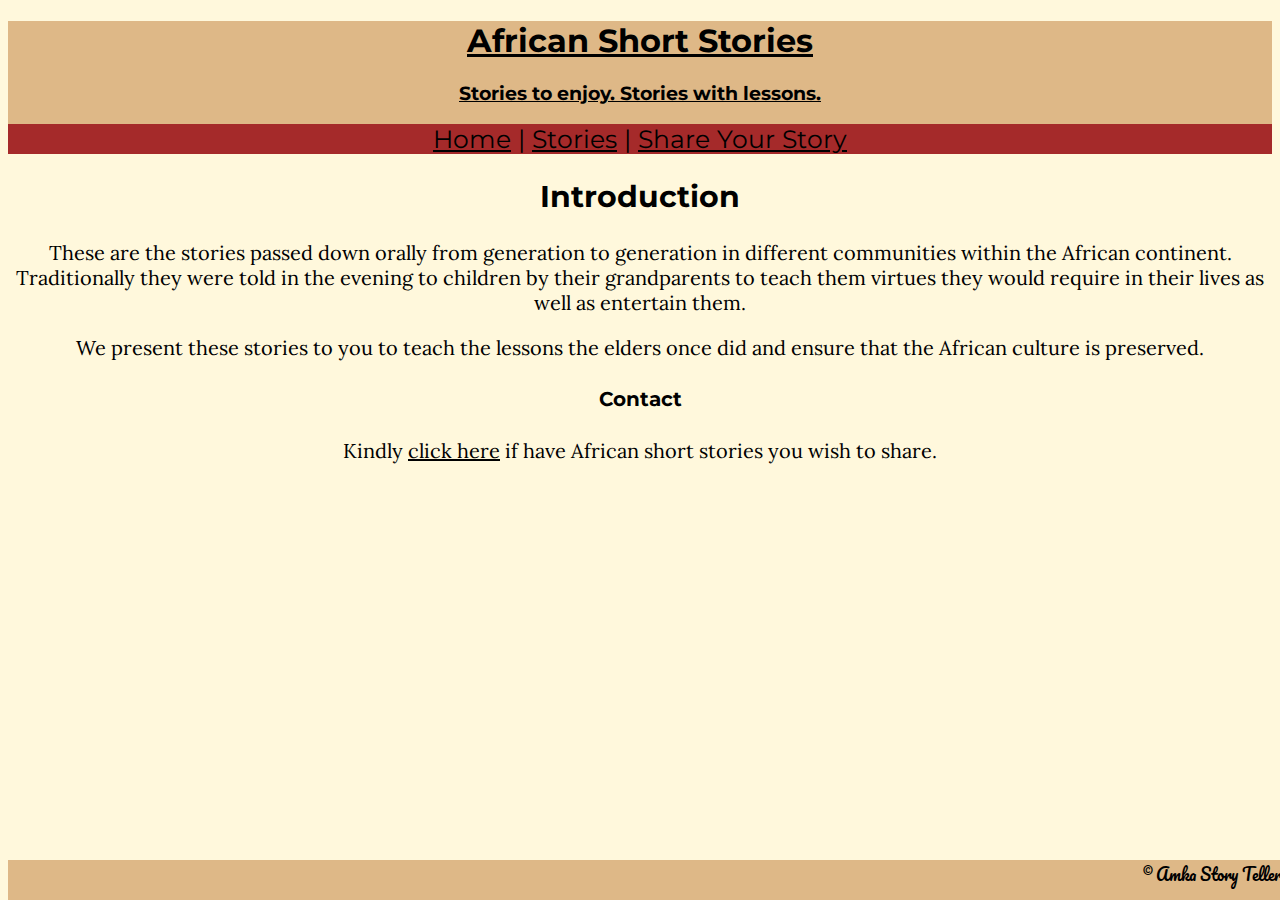
<file: index.html>
<!DOCTYPE html>
<html>
<head>
<meta chartype="utp-8">
<title>African Short Stories</title>
<link rel="stylesheet" href="stylesheet.css">
</head>

<body>

<header>
<a href="index.html"><a href="index.html"><h1>African Short Stories</h1>
<h3>Stories to enjoy. Stories with lessons. </h3></a></a>
<nav>
<a href="index.html">Home</a>                     |
<a href="stories.html">Stories</a>     |
<a href="contact.html">Share Your Story</a>
</nav>
</header>

<section class="center story">
<h2>Introduction</h2>
<p>These are the stories passed down orally from generation to generation in different communities within the African continent.
Traditionally they were told in the evening to children by their grandparents to teach them virtues they would require in their lives as well as entertain them.</p>
<p>We present these stories to you to teach the lessons the elders once did and ensure that the African culture is preserved.

<h4>Contact</h4>
<p>Kindly <a href="contact.html">click here</a> if have African short stories you wish to share.</p>
</section>

</body>

<footer class="foot">&copy; Amka Story Tellers</footer>

</html>
</file>
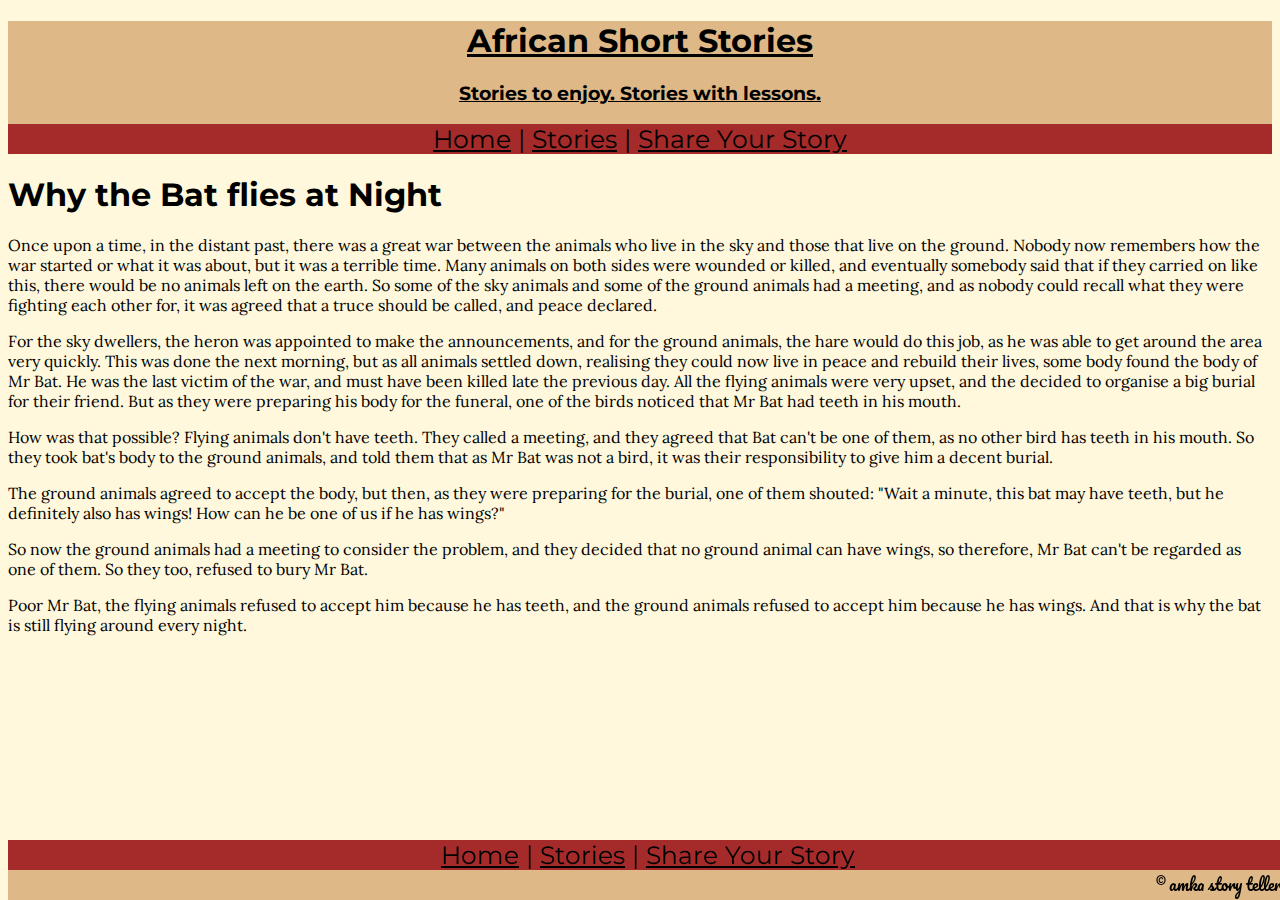
<file: bat.html>
<!DOCTYPE html>

<html>

<head>
  <meta chartype="utp-8">
  <title>African Short Stories</title>
    <link rel="stylesheet" href="stylesheet.css" type="text/css">
</head>

<body>

<header>
   <a href="index.html"><a href="index.html"><h1>African Short Stories</h1>
   <h3>Stories to enjoy. Stories with lessons. </h3></a></a>
   <nav>
      <a href="index.html">Home</a>                     |
      <a href="stories.html">Stories</a>     |
      <a href="contact.html">Share Your Story</a>
   </nav>
</header>
<h1> Why the Bat flies at Night</h1>
<p>Once upon a time, in the distant past, there was a great war between the animals who live in the sky and those that live on the ground. Nobody now remembers how the war started or what it was about, but it was a terrible time. Many animals on both sides were wounded or killed, and eventually somebody said that if they carried on like this, there would be no animals left on the earth. So some of the sky animals and some of the ground animals had a meeting, and as nobody could recall what they were fighting each other for, it was agreed that a truce should be called, and peace declared.</p>

<p>For the sky dwellers, the heron was appointed to make the announcements, and for the ground animals, the hare would do this job, as he was able to get around the area very quickly. This was done the next morning, but as all animals settled down, realising they could now live in peace and rebuild their lives, some body found the body of Mr Bat. He was the last victim of the war, and must have been killed late the previous day. All the flying animals were very upset, and the decided to organise a big burial for their friend. But as they were preparing his body for the funeral, one of the birds noticed that Mr Bat had teeth in his mouth.</p>

<p>How was that possible? Flying animals don&apos;t have teeth. They called a meeting, and they agreed that Bat can&apos;t be one of them, as no other bird has teeth in his mouth. So they took bat&apos;s body to the ground animals, and told them that as Mr Bat was not a bird, it was their responsibility to give him a decent burial.</p>

 

<p>The ground animals agreed to accept the body, but then, as they were preparing for the burial, one of them shouted: &quot;Wait a minute, this bat may have teeth, but he definitely also has wings! How can he be one of us if he has wings?&quot;</p>

<p>So now the ground animals had a meeting to consider the problem, and they decided that no ground animal can have wings, so therefore, Mr Bat can&apos;t be regarded as one of them. So they too, refused to bury Mr Bat.</p>

 

<p>Poor Mr Bat, the flying animals refused to accept him because he has teeth, and the ground animals refused to accept him because he has wings. And that is why the bat is still flying around every night.</p>

</body>

<footer>
<nav>
      <a href="index.html">Home</a>                     |
      <a href="stories.html">Stories</a>     |
      <a href="contact.html">Share Your Story</a>
   </nav>
    &copy; amka story tellers</footer>

</html>
</file>
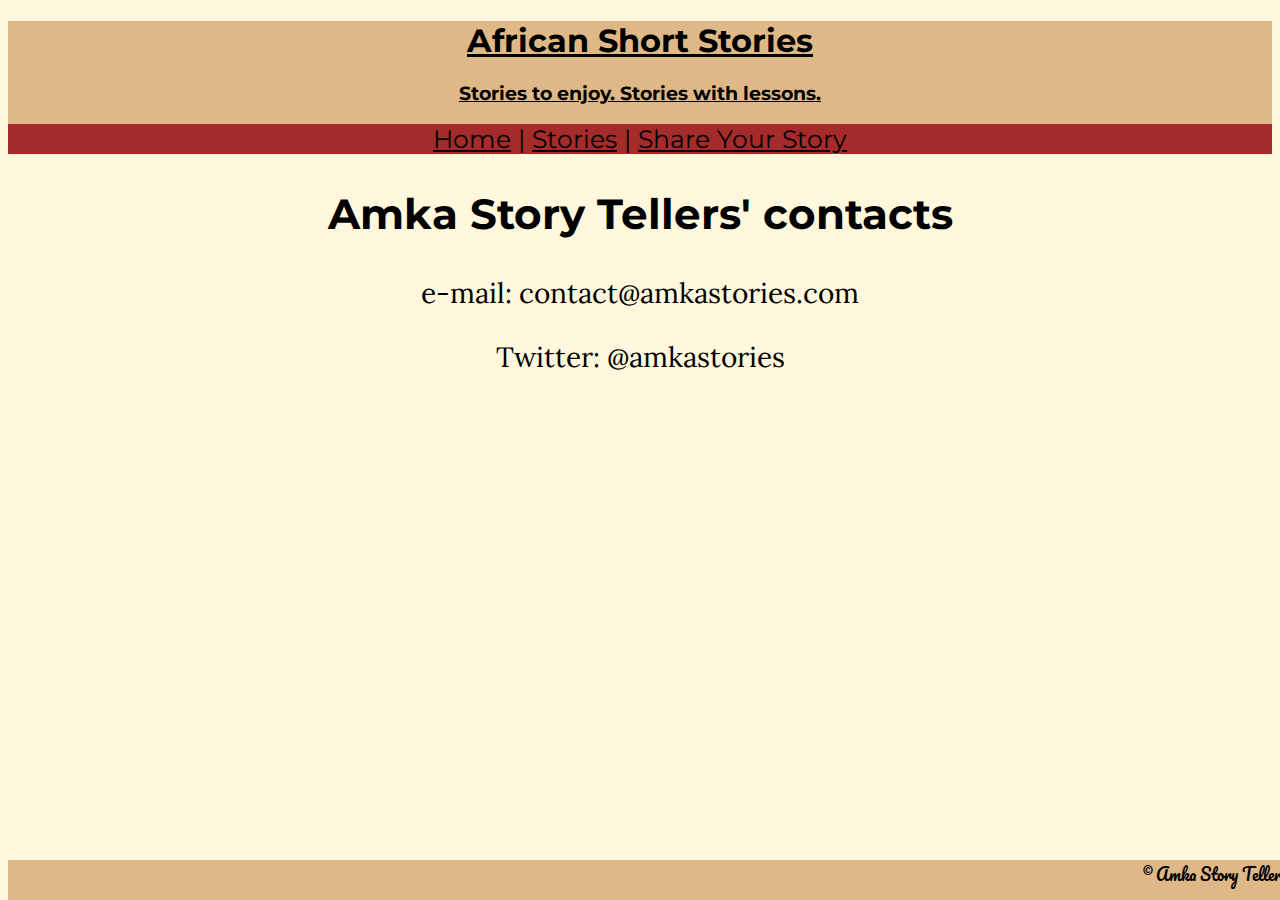
<file: contact.html>
<!DOCTYPE html>

<html>

<head>
  <meta chartype="utp-8">
  <title>African Short Stories</title>
    <link rel="stylesheet" href="stylesheet.css">
</head>

<body>

<header>
   <a href="index.html"><a href="index.html"><h1>African Short Stories</h1>
   <h3>Stories to enjoy. Stories with lessons. </h3></a></a>
   <nav>
      <a href="index.html">Home</a>                     |
      <a href="stories.html">Stories</a>     |
      <a href="contact.html">Share Your Story</a>
   </nav>
</header>

        
    
    <aside id="email">
        <h2>Amka Story Tellers&apos; contacts</h2>
<p>e-mail: contact@amkastories.com</p>
        <p>Twitter: @amkastories</p>
     </aside>  
</body>


<footer class="foot">&copy; Amka Story Tellers</footer>

</html>
</file>
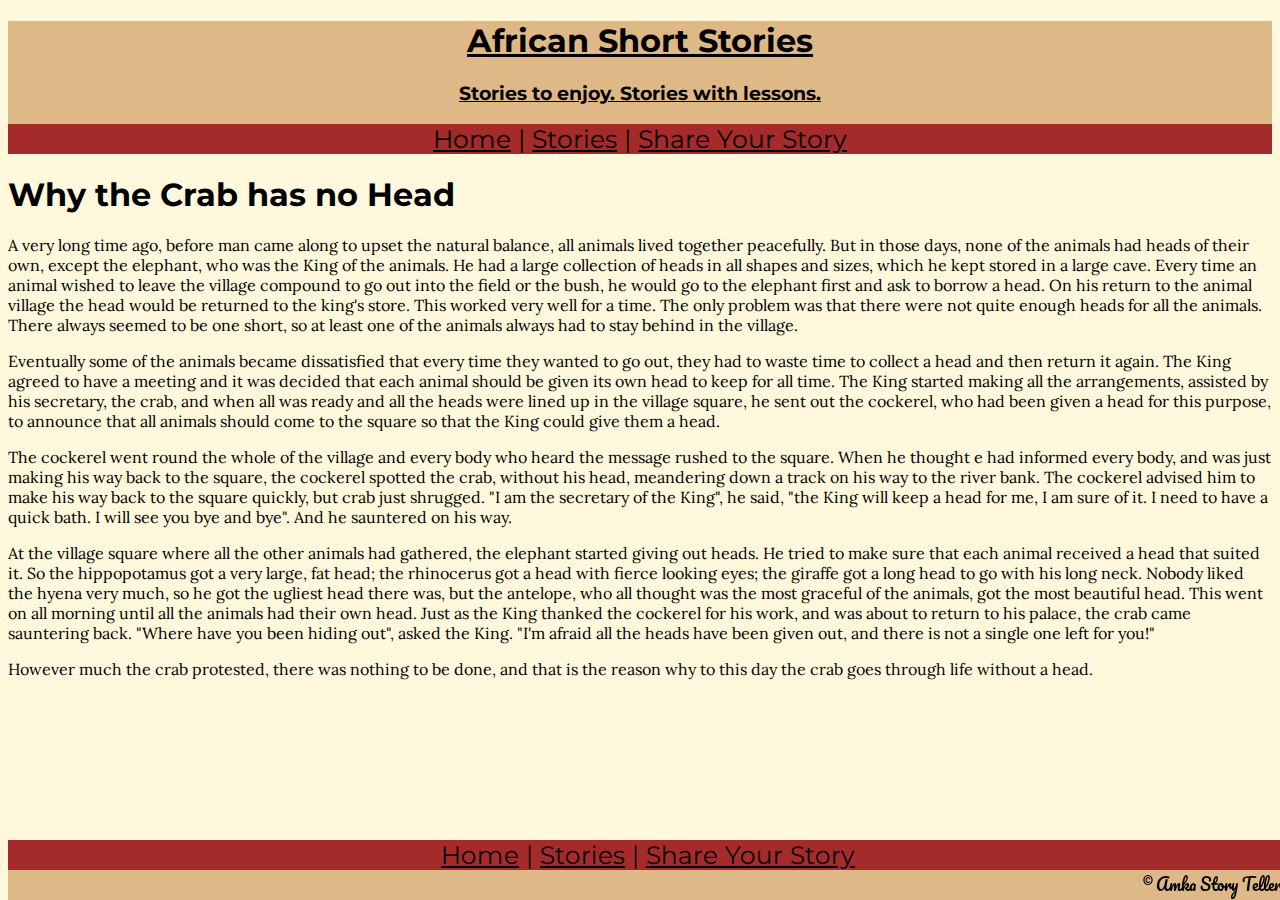
<file: crabhead.html>
<!DOCTYPE html>

<html>

<head>
  <meta chartype="utp-8">
  <title>African Short Stories</title>
    <link rel="stylesheet" href="stylesheet.css">
</head>

<body>

<header>
   <a href="index.html"><a href="index.html"><h1>African Short Stories</h1>
   <h3>Stories to enjoy. Stories with lessons. </h3></a></a>
   <nav>
      <a href="index.html">Home</a>                     |
      <a href="stories.html">Stories</a>     |
      <a href="contact.html">Share Your Story</a>
   </nav>
</header>

<h1>Why the Crab has no Head</h1>

<p>A very long time ago, before man came along to upset the natural balance, all animals lived together peacefully. But in those days, none of the animals had heads of their own, except the elephant, who was the King of the animals. He had a large collection of heads in all shapes and sizes, which he kept stored in a large cave. Every time an animal wished to leave the village compound to go out into the field or the bush, he would go to the elephant first and ask to borrow a head. On his return to the animal village the head would be returned to the king&apos;s store. This worked very well for a time. The only problem was that there were not quite enough heads for all the animals. There always seemed to be one short, so at least one of the animals always had to stay behind in the village.</p>

 

<p>Eventually some of the animals became dissatisfied that every time they wanted to go out, they had to waste time to collect a head and then return it again. The King agreed to have a meeting and it was decided that each animal should be given its own head to keep for all time. The King started making all the arrangements, assisted by his secretary, the crab, and when all was ready and all the heads were lined up in the village square, he sent out the cockerel, who had been given a head for this purpose, to announce that all animals should come to the square so that the King could give them a head.</p>

<p>The cockerel went round the whole of the village and every body who heard the message rushed to the square. When he thought e had informed every body, and was just making his way back to the square, the cockerel spotted the crab, without his head, meandering down a track on his way to the river bank. The cockerel advised him to make his way back to the square quickly, but crab just shrugged. &quot;I am the secretary of the King&quot;, he said, &quot;the King will keep a head for me, I am sure of it. I need to have a quick bath. I will see you bye and bye&quot;. And he sauntered on his way.</p>

 

<p>At the village square where all the other animals had gathered, the elephant started giving out heads. He tried to make sure that each animal received a head that suited it. So the hippopotamus got a very large, fat head; the rhinocerus got a head with fierce looking eyes; the giraffe got a long head to go with his long neck. Nobody liked the hyena very much, so he got the ugliest head there was, but the antelope, who all thought was the most graceful of the animals, got the most beautiful head. This went on all morning until all the animals had their own head. Just as the King thanked the cockerel for his work, and was about to return to his palace, the crab came sauntering back. &quot;Where have you been hiding out&quot;, asked the King. &quot;I&apos;m afraid all the heads have been given out, and there is not a single one left for you!&quot;</p>

 

<p>However much the crab protested, there was nothing to be done, and that is the reason why to this day the crab goes through life without a head.</p>

</body>

<footer>
    <nav>
      <a href="index.html">Home</a>                     |
      <a href="stories.html">Stories</a>     |
      <a href="contact.html">Share Your Story</a>
   </nav>
    &copy; Amka Story Tellers</footer>

</html>
</file>
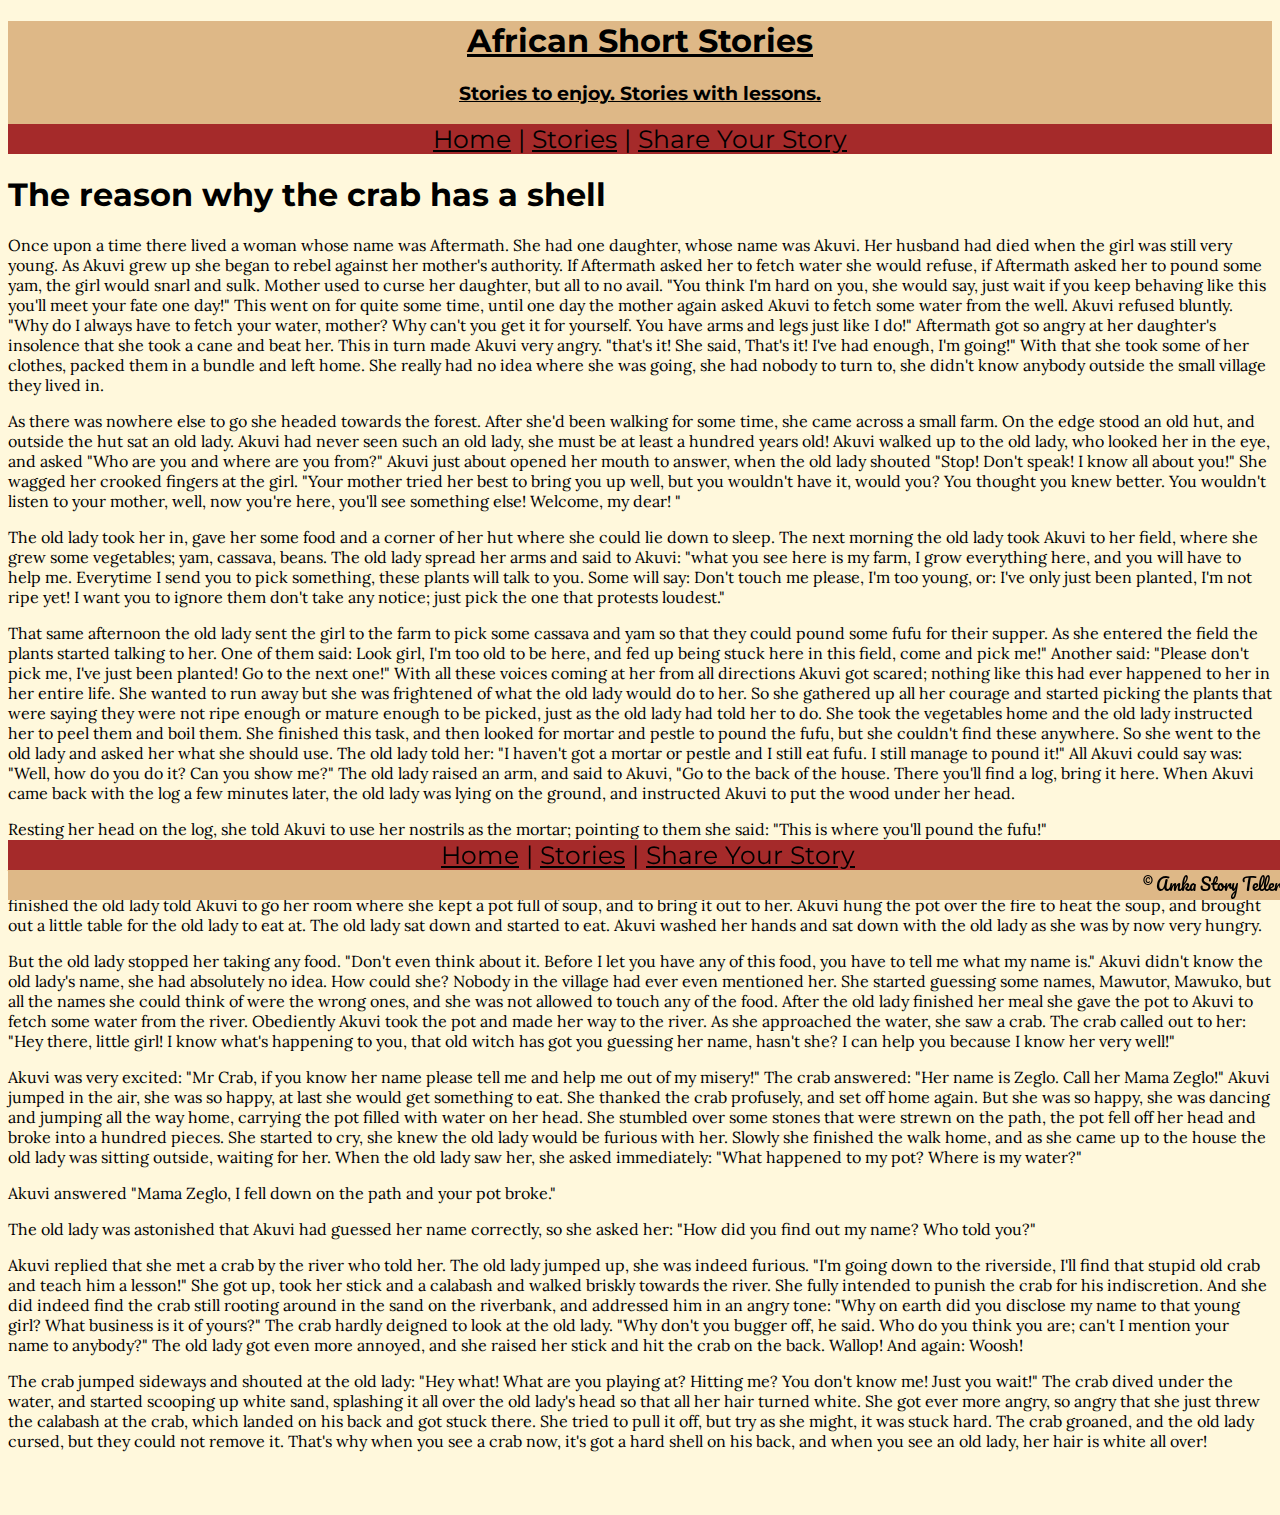
<file: crabshell.html>
<!DOCTYPE html>

<html>

<head>
  <meta chartype="utp-8">
  <title>African Short Stories</title>
    <link rel="stylesheet" href="stylesheet.css">
</head>

<body>

<header>
   <a href="index.html"><a href="index.html"><h1>African Short Stories</h1>
   <h3>Stories to enjoy. Stories with lessons. </h3></a></a>
   <nav>
      <a href="index.html">Home</a>                     |
      <a href="stories.html">Stories</a>     |
      <a href="contact.html">Share Your Story</a>
   </nav>
</header>
<h1>The reason why the crab has a shell</h1>

<p>Once upon a time there lived a woman whose name was Aftermath. She had one daughter, whose name was Akuvi. Her husband had died when the girl was still very young. As Akuvi grew up she began to rebel against her mother&apos;s authority. If Aftermath asked her to fetch water she would refuse, if Aftermath asked her to pound some yam, the girl would snarl and sulk. Mother used to curse her daughter, but all to no avail. &quot;You think I&apos;m hard on you, she would say, just wait if you keep behaving like this you&apos;ll meet your fate one day!&quot; This went on for quite some time, until one day the mother again asked Akuvi to fetch some water from the well. Akuvi refused bluntly. &quot;Why do I always have to fetch your water, mother? Why can&apos;t you get it for yourself. You have arms and legs just like I do!&quot; Aftermath got so angry at her daughter&apos;s insolence that she took a cane and beat her. This in turn made Akuvi very angry. &quot;that&apos;s it! She said, That&apos;s it! I&apos;ve had enough, I&apos;m going!&quot; With that she took some of her clothes, packed them in a bundle and left home. She really had no idea where she was going, she had nobody to turn to, she didn&apos;t know anybody outside the small village they lived in.</p>

<p>As there was nowhere else to go she headed towards the forest. After she&apos;d been walking for some time, she came across a small farm. On the edge stood an old hut, and outside the hut sat an old lady. Akuvi had never seen such an old lady, she must be at least a hundred years old! Akuvi walked up to the old lady, who looked her in the eye, and asked &quot;Who are you and where are you from?&quot; Akuvi just about opened her mouth to answer, when the old lady shouted &quot;Stop! Don&apos;t speak! I know all about you!&quot; She wagged her crooked fingers at the girl. &quot;Your mother tried her best to bring you up well, but you wouldn&apos;t have it, would you? You thought you knew better. You wouldn&apos;t listen to your mother, well, now you&apos;re here, you&apos;ll see something else! Welcome, my dear! &quot;</p>

<p>The old lady took her in, gave her some food and a corner of her hut where she could lie down to sleep. The next morning the old lady took Akuvi to her field, where she grew some vegetables; yam, cassava, beans. The old lady spread her arms and said to Akuvi: &quot;what you see here is my farm, I grow everything here, and you will have to help me. Everytime I send you to pick something, these plants will talk to you. Some will say: Don&apos;t touch me please, I&apos;m too young, or: I&apos;ve only just been planted, I&apos;m not ripe yet! I want you to ignore them don&apos;t take any notice; just pick the one that protests loudest.&quot;</p>

<p>That same afternoon the old lady sent the girl to the farm to pick some cassava and yam so that they could pound some fufu for their supper. As she entered the field the plants started talking to her. One of them said: Look girl, I&apos;m too old to be here, and fed up being stuck here in this field, come and pick me!&quot; Another said: &quot;Please don&apos;t pick me, I&apos;ve just been planted! Go to the next one!&quot; With all these voices coming at her from all directions Akuvi got scared; nothing like this had ever happened to her in her entire life. She wanted to run away but she was frightened of what the old lady would do to her. So she gathered up all her courage and started picking the plants that were saying they were not ripe enough or mature enough to be picked, just as the old lady had told her to do. She took the vegetables home and the old lady instructed her to peel them and boil them. She finished this task, and then looked for mortar and pestle to pound the fufu, but she couldn&apos;t find these anywhere. So she went to the old lady and asked her what she should use. The old lady told her: &quot;I haven&apos;t got a mortar or pestle and I still eat fufu. I still manage to pound it!&quot; All Akuvi could say was: &quot;Well, how do you do it? Can you show me?&quot; The old lady raised an arm, and said to Akuvi, &quot;Go to the back of the house. There you&apos;ll find a log, bring it here. When Akuvi came back with the log a few minutes later, the old lady was lying on the ground, and instructed Akuvi to put the wood under her head.</p>

<p>Resting her head on the log, she told Akuvi to use her nostrils as the mortar; pointing to them she said: &quot;This is where you&apos;ll pound the fufu!&quot;</p>

<p>Akuvi was shocked, never had she heard of anything like this before. But the old lady reassured her: &quot;Don&apos;t worry dear, I always do it like this and it comes out perfect every time. Now it became clear to Akuvi that the old lady had magical powers. Her nostrils expanded into a big bowl, and Akuvi was able to pound the fufu. When she finished the old lady told Akuvi to go her room where she kept a pot full of soup, and to bring it out to her. Akuvi hung the pot over the fire to heat the soup, and brought out a little table for the old lady to eat at. The old lady sat down and started to eat. Akuvi washed her hands and sat down with the old lady as she was by now very hungry.</p>

<p>But the old lady stopped her taking any food. &quot;Don&apos;t even think about it. Before I let you have any of this food, you have to tell me what my name is.&quot; Akuvi didn&apos;t know the old lady&apos;s name, she had absolutely no idea. How could she? Nobody in the village had ever even mentioned her. She started guessing some names, Mawutor, Mawuko, but all the names she could think of were the wrong ones, and she was not allowed to touch any of the food. After the old lady finished her meal she gave the pot to Akuvi to fetch some water from the river. Obediently Akuvi took the pot and made her way to the river. As she approached the water, she saw a crab. The crab called out to her: &quot;Hey there, little girl! I know what&apos;s happening to you, that old witch has got you guessing her name, hasn&apos;t she? I can help you because I know her very well!&quot;</p>

<p>Akuvi was very excited: &quot;Mr Crab, if you know her name please tell me and help me out of my misery!&quot; The crab answered: &quot;Her name is Zeglo. Call her Mama Zeglo!&quot; Akuvi jumped in the air, she was so happy, at last she would get something to eat. She thanked the crab profusely, and set off home again. But she was so happy, she was dancing and jumping all the way home, carrying the pot filled with water on her head. She stumbled over some stones that were strewn on the path, the pot fell off her head and broke into a hundred pieces. She started to cry, she knew the old lady would be furious with her. Slowly she finished the walk home, and as she came up to the house the old lady was sitting outside, waiting for her. When the old lady saw her, she asked immediately: &quot;What happened to my pot? Where is my water?&quot;</p>

<p>Akuvi answered &quot;Mama Zeglo, I fell down on the path and your pot broke.&quot;</p>

<p>The old lady was astonished that Akuvi had guessed her name correctly, so she asked her: &quot;How did you find out my name? Who told you?&quot;</p>

<p>Akuvi replied that she met a crab by the river who told her. The old lady jumped up, she was indeed furious. &quot;I&apos;m going down to the riverside, I&apos;ll find that stupid old crab and teach him a lesson!&quot; She got up, took her stick and a calabash and walked briskly towards the river. She fully intended to punish the crab for his indiscretion. And she did indeed find the crab still rooting around in the sand on the riverbank, and addressed him in an angry tone: &quot;Why on earth did you disclose my name to that young girl? What business is it of yours?&quot; The crab hardly deigned to look at the old lady. &quot;Why don&apos;t you bugger off, he said. Who do you think you are; can&apos;t I mention your name to anybody?&quot; The old lady got even more annoyed, and she raised her stick and hit the crab on the back. Wallop! And again: Woosh!</p>

<p>The crab jumped sideways and shouted at the old lady: &quot;Hey what! What are you playing at? Hitting me? You don&apos;t know me! Just you wait!&quot; The crab dived under the water, and started scooping up white sand, splashing it all over the old lady&apos;s head so that all her hair turned white. She got ever more angry, so angry that she just threw the calabash at the crab, which landed on his back and got stuck there. She tried to pull it off, but try as she might, it was stuck hard. The crab groaned, and the old lady cursed, but they could not remove it. That&apos;s why when you see a crab now, it&apos;s got a hard shell on his back, and when you see an old lady, her hair is white all over!</p>

</body>

<footer>
    <nav>
      <a href="index.html">Home</a>                     |
      <a href="stories.html">Stories</a>     |
      <a href="contact.html">Share Your Story</a>
   </nav>
    &copy; Amka Story Tellers</footer>

</html>
</file>
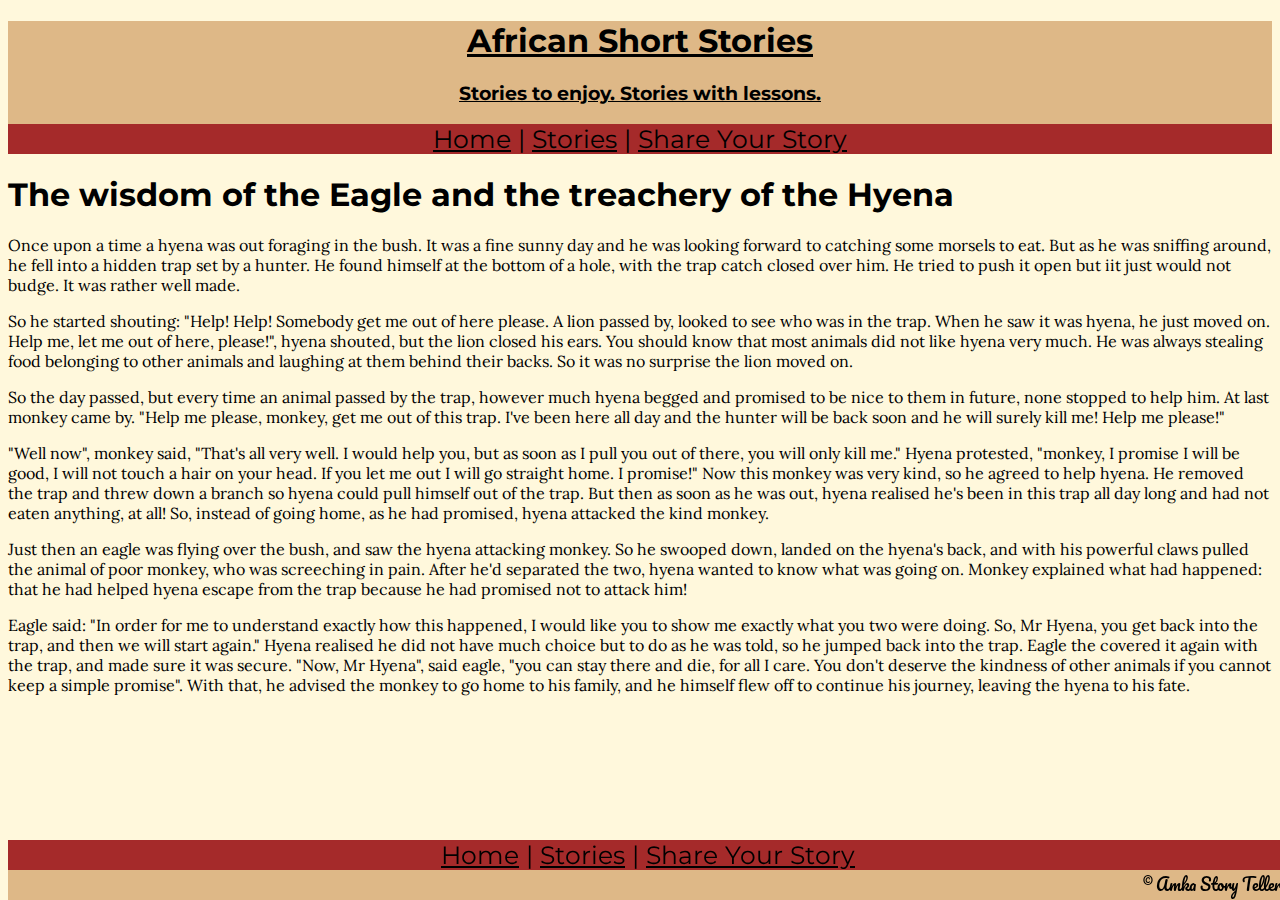
<file: eagleandhyena.html>
<!DOCTYPE html>

<html>

<head>
  <meta chartype="utp-8">
  <title>African Short Stories</title>
    <link rel="stylesheet" href="stylesheet.css">
</head>

<body>

<header>
   <a href="index.html"><a href="index.html"><h1>African Short Stories</h1>
   <h3>Stories to enjoy. Stories with lessons. </h3></a></a>
   <nav>
      <a href="index.html">Home</a>                     |
      <a href="stories.html">Stories</a>     |
      <a href="contact.html">Share Your Story</a>
   </nav>
</header>
<h1>The wisdom of the Eagle and the treachery of the Hyena</h1>

<p>Once upon a time a hyena was out foraging in the bush. It was a fine sunny day and he was looking forward to catching some morsels to eat. But as he was sniffing around, he fell into a hidden trap set by a hunter. He found himself at the bottom of a hole, with the trap catch closed over him. He tried to push it open but iit just would not budge. It was rather well made.</p>

<p>So he started shouting: &quot;Help! Help! Somebody get me out of here please. A lion passed by, looked to see who was in the trap. When he saw it was hyena, he just moved on. Help me, let me out of here, please!&quot;, hyena shouted, but the lion closed his ears. You should know that most animals did not like hyena very much. He was always stealing food belonging to other animals and laughing at them behind their backs. So it was no surprise the lion moved on.</p>

<p>So the day passed, but every time an animal passed by the trap, however much hyena begged and promised to be nice to them in future, none stopped to help him. At last monkey came by. &quot;Help me please, monkey, get me out of this trap. I&apos;ve been here all day and the hunter will be back soon and he will surely kill me! Help me please!&quot;</p>

<p>&quot;Well now&quot;, monkey said, &quot;That&apos;s all very well. I would help you, but as soon as I pull you out of there, you will only kill me.&quot; Hyena protested, &quot;monkey, I promise I will be good, I will not touch a hair on your head. If you let me out I will go straight home. I promise!&quot; Now this monkey was very kind, so he agreed to help hyena. He removed the trap and threw down a branch so hyena could pull himself out of the trap. But then as soon as he was out, hyena realised he&apos;s been in this trap all day long and had not eaten anything, at all! So, instead of going home, as he had promised, hyena attacked the kind monkey.</p>

<p>Just then an eagle was flying over the bush, and saw the hyena attacking monkey. So he swooped down, landed on the hyena&apos;s back, and with his powerful claws pulled the animal of poor monkey, who was screeching in pain. After he&apos;d separated the two, hyena wanted to know what was going on. Monkey explained what had happened: that he had helped hyena escape from the trap because he had promised not to attack him!</p>

<p>Eagle said: &quot;In order for me to understand exactly how this happened, I would like you to show me exactly what you two were doing. So, Mr Hyena, you get back into the trap, and then we will start again.&quot; Hyena realised he did not have much choice but to do as he was told, so he jumped back into the trap. Eagle the covered it again with the trap, and made sure it was secure. &quot;Now, Mr Hyena&quot;, said eagle, &quot;you can stay there and die, for all I care. You don&apos;t deserve the kindness of other animals if you cannot keep a simple promise&quot;. With that, he advised the monkey to go home to his family, and he himself flew off to continue his journey, leaving the hyena to his fate.</p>

</body>

<footer>
    <nav>
      <a href="index.html">Home</a>                     |
      <a href="stories.html">Stories</a>     |
      <a href="contact.html">Share Your Story</a>
   </nav>
    &copy; Amka Story Tellers</footer>

</html>
</file>
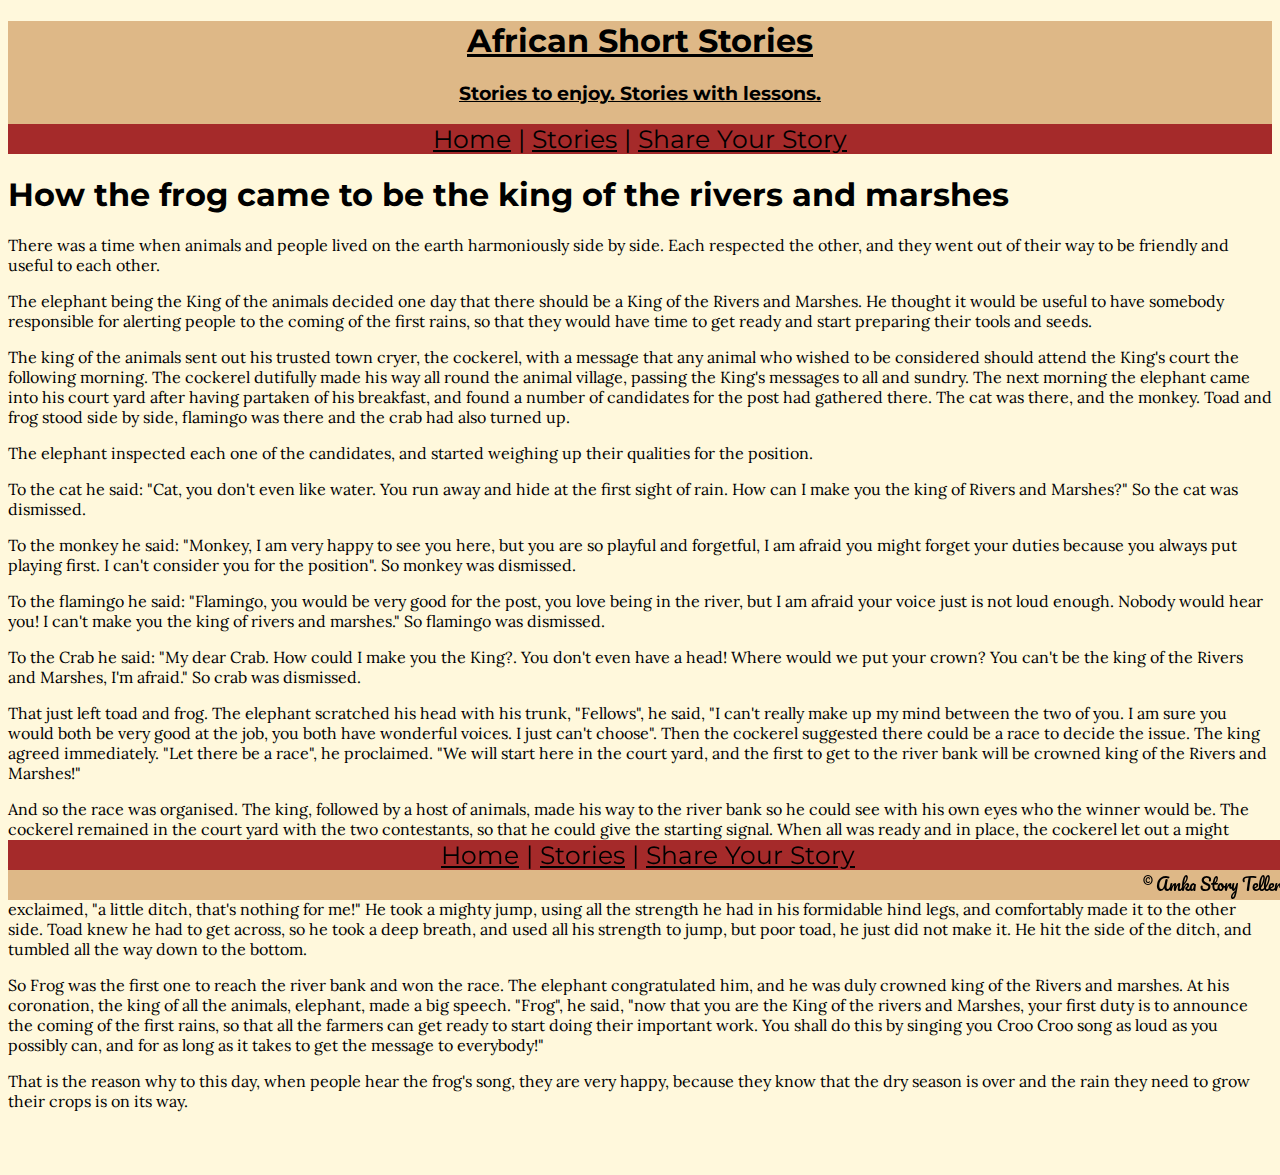
<file: frog.pdf.html>
<!DOCTYPE html>

<html>

<head>
  <meta chartype="utp-8">
  <title>African Short Stories</title>
    <link rel="stylesheet" href="stylesheet.css">
</head>

<body>

<header>
   <a href="index.html"><a href="index.html"><h1>African Short Stories</h1>
   <h3>Stories to enjoy. Stories with lessons. </h3></a></a>
   <nav>
      <a href="index.html">Home</a>                     |
      <a href="stories.html">Stories</a>     |
      <a href="contact.html">Share Your Story</a>
   </nav>
</header>
<h1>How the frog came to be the king of the rivers and marshes</h1>

<p>There was a time when animals and people lived on the earth harmoniously side by side. Each respected the other, and they went out of their way to be friendly and useful to each other.</p>

<p>The elephant being the King of the animals decided one day that there should be a King of the Rivers and Marshes. He thought it would be useful to have somebody responsible for alerting people to the coming of the first rains, so that they would have time to get ready and start preparing their tools and seeds.</p>

<p>The king of the animals sent out his trusted town cryer, the cockerel, with a message that any animal who wished to be considered should attend the King&apos;s court the following morning. The cockerel dutifully made his way all round the animal village, passing the King&apos;s messages to all and sundry. The next morning the elephant came into his court yard after having partaken of his breakfast, and found a number of candidates for the post had gathered there. The cat was there, and the monkey. Toad and frog stood side by side, flamingo was there and the crab had also turned up.</p>

 

<p>The elephant inspected each one of the candidates, and started weighing up their qualities for the position.</p>

<p>To the cat he said: &quot;Cat, you don&apos;t even like water. You run away and hide at the first sight of rain. How can I make you the king of Rivers and Marshes?&quot; So the cat was dismissed.</p>

<p>To the monkey he said: &quot;Monkey, I am very happy to see you here, but you are so playful and forgetful, I am afraid you might forget your duties because you always put playing first. I can&apos;t consider you for the position&quot;. So monkey was dismissed.</p>

<p>To the flamingo he said: &quot;Flamingo, you would be very good for the post, you love being in the river, but I am afraid your voice just is not loud enough. Nobody would hear you! I can&apos;t make you the king of rivers and marshes.&quot; So flamingo was dismissed.</p>

<p>To the Crab he said: &quot;My dear Crab. How could I make you the King?. You don&apos;t even have a head! Where would we put your crown? You can&apos;t be the king of the Rivers and Marshes, I&apos;m afraid.&quot; So crab was dismissed.</p>

<p>That just left toad and frog. The elephant scratched his head with his trunk, &quot;Fellows&quot;, he said, &quot;I can&apos;t really make up my mind between the two of you. I am sure you would both be very good at the job, you both have wonderful voices. I just can&apos;t choose&quot;. Then the cockerel suggested there could be a race to decide the issue. The king agreed immediately. &quot;Let there be a race&quot;, he proclaimed. &quot;We will start here in the court yard, and the first to get to the river bank will be crowned king of the Rivers and Marshes!&quot;</p>

 

<p>And so the race was organised. The king, followed by a host of animals, made his way to the river bank so he could see with his own eyes who the winner would be. The cockerel remained in the court yard with the two contestants, so that he could give the starting signal. When all was ready and in place, the cockerel let out a might screech, and toad and frog were off. They jumped and double jumped and triple jumped as fast and as long as they could. Toad was actually the quickest, and he had built up a small lead when suddenly he came to a halt. There in front of him was a wide and deep ditch. Toad could not remember it being there before, it must have been created during the last storm. Toad was not at all sure that he would be able to jump across. In the meantime frog had caught up with him, and also stopped. &quot;Harrooh&quot;, he exclaimed, &quot;a little ditch, that&apos;s nothing for me!&quot; He took a mighty jump, using all the strength he had in his formidable hind legs, and comfortably made it to the other side. Toad knew he had to get across, so he took a deep breath, and used all his strength to jump, but poor toad, he just did not make it. He hit the side of the ditch, and tumbled all the way down to the bottom.</p>

 

<p>So Frog was the first one to reach the river bank and won the race. The elephant congratulated him, and he was duly crowned king of the Rivers and marshes. At his coronation, the king of all the animals, elephant, made a big speech. &quot;Frog&quot;, he said, &quot;now that you are the King of the rivers and Marshes, your first duty is to announce the coming of the first rains, so that all the farmers can get ready to start doing their important work. You shall do this by singing you Croo Croo song as loud as you possibly can, and for as long as it takes to get the message to everybody!&quot;</p>

 

<p>That is the reason why to this day, when people hear the frog&apos;s song, they are very happy, because they know that the dry season is over and the rain they need to grow their crops is on its way.</p>

</body>

<footer>
    <nav>
      <a href="index.html">Home</a>                     |
      <a href="stories.html">Stories</a>     |
      <a href="contact.html">Share Your Story</a>
   </nav>
    &copy; Amka Story Tellers</footer>

</html>
</file>
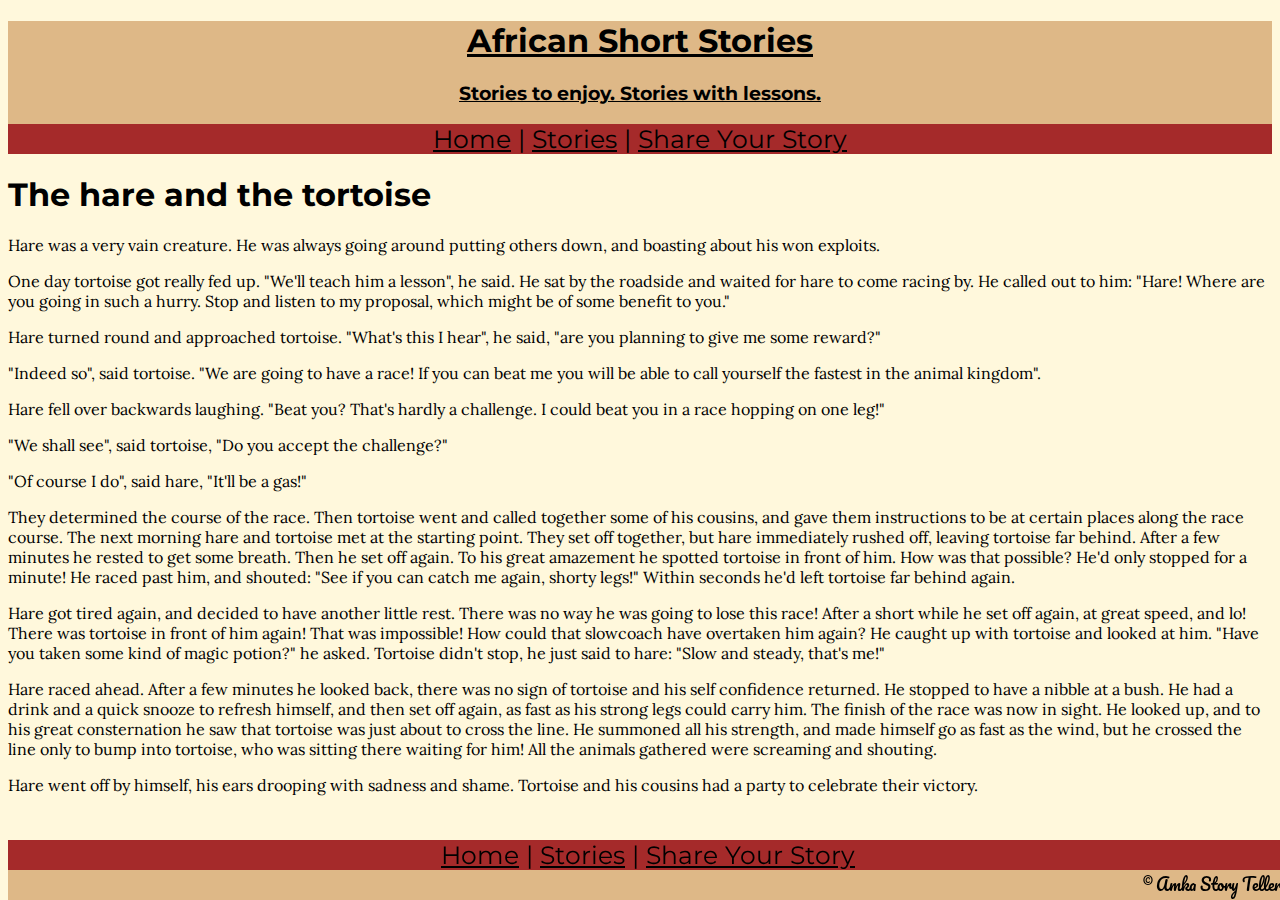
<file: hareandtortoise.html>
<!DOCTYPE html>

<html>

<head>
  <meta chartype="utp-8">
  <title>African Short Stories</title>
    <link rel="stylesheet" href="stylesheet.css">
</head>

<body>

<header>
   <a href="index.html"><a href="index.html"><h1>African Short Stories</h1>
   <h3>Stories to enjoy. Stories with lessons. </h3></a></a>
   <nav>
      <a href="index.html">Home</a>                     |
      <a href="stories.html">Stories</a>     |
      <a href="contact.html">Share Your Story</a>
   </nav>
</header>
<h1>The hare and the tortoise</h1>

<p>Hare was a very vain creature. He was always going around putting others down, and boasting about his won exploits.</p>

<p>One day tortoise got really fed up. &quot;We&apos;ll teach him a lesson&quot;, he said. He sat by the roadside and waited for hare to come racing by. He called out to him: &quot;Hare! Where are you going in such a hurry. Stop and listen to my proposal, which might be of some benefit to you.&quot;</p>

<p>Hare turned round and approached tortoise. &quot;What&apos;s this I hear&quot;, he said, &quot;are you planning to give me some reward?&quot;</p>

<p>&quot;Indeed so&quot;, said tortoise. &quot;We are going to have a race! If you can beat me you will be able to call yourself the fastest in the animal kingdom&quot;.</p>

<p>Hare fell over backwards laughing. &quot;Beat you? That&apos;s hardly a challenge. I could beat you in a race hopping on one leg!&quot;</p>

<p>&quot;We shall see&quot;, said tortoise, &quot;Do you accept the challenge?&quot;</p>

<p>&quot;Of course I do&quot;, said hare, &quot;It&apos;ll be a gas!&quot;</p>



<p>They determined the course of the race. Then tortoise went and called together some of his cousins, and gave them instructions to be at certain places along the race course. The next morning hare and tortoise met at the starting point. They set off together, but hare immediately rushed off, leaving tortoise far behind. After a few minutes he rested to get some breath. Then he set off again. To his great amazement he spotted tortoise in front of him. How was that possible? He&apos;d only stopped for a minute! He raced past him, and shouted: &quot;See if you can catch me again, shorty legs!&quot; Within seconds he&apos;d left tortoise far behind again.</p>



<p>Hare got tired again, and decided to have another little rest. There was no way he was going to lose this race! After a short while he set off again, at great speed, and lo! There was tortoise in front of him again! That was impossible! How could that slowcoach have overtaken him again? He caught up with tortoise and looked at him. &quot;Have you taken some kind of magic potion?&quot; he asked. Tortoise didn&apos;t stop, he just said to hare: &quot;Slow and steady, that&apos;s me!&quot;</p>



<p>Hare raced ahead. After a few minutes he looked back, there was no sign of tortoise and his self confidence returned. He stopped to have a nibble at a bush. He had a drink and a quick snooze to refresh himself, and then set off again, as fast as his strong legs could carry him. The finish of the race was now in sight. He looked up, and to his great consternation he saw that tortoise was just about to cross the line. He summoned all his strength, and made himself go as fast as the wind, but he crossed the line only to bump into tortoise, who was sitting there waiting for him! All the animals gathered were screaming and shouting.</p>



<p>Hare went off by himself, his ears drooping with sadness and shame. Tortoise and his cousins had a party to celebrate their victory.</p>

</body>

<footer>
    <nav>
      <a href="index.html">Home</a>                     |
      <a href="stories.html">Stories</a>     |
      <a href="contact.html">Share Your Story</a>
   </nav>
    &copy; Amka Story Tellers</footer>

</html>
</file>
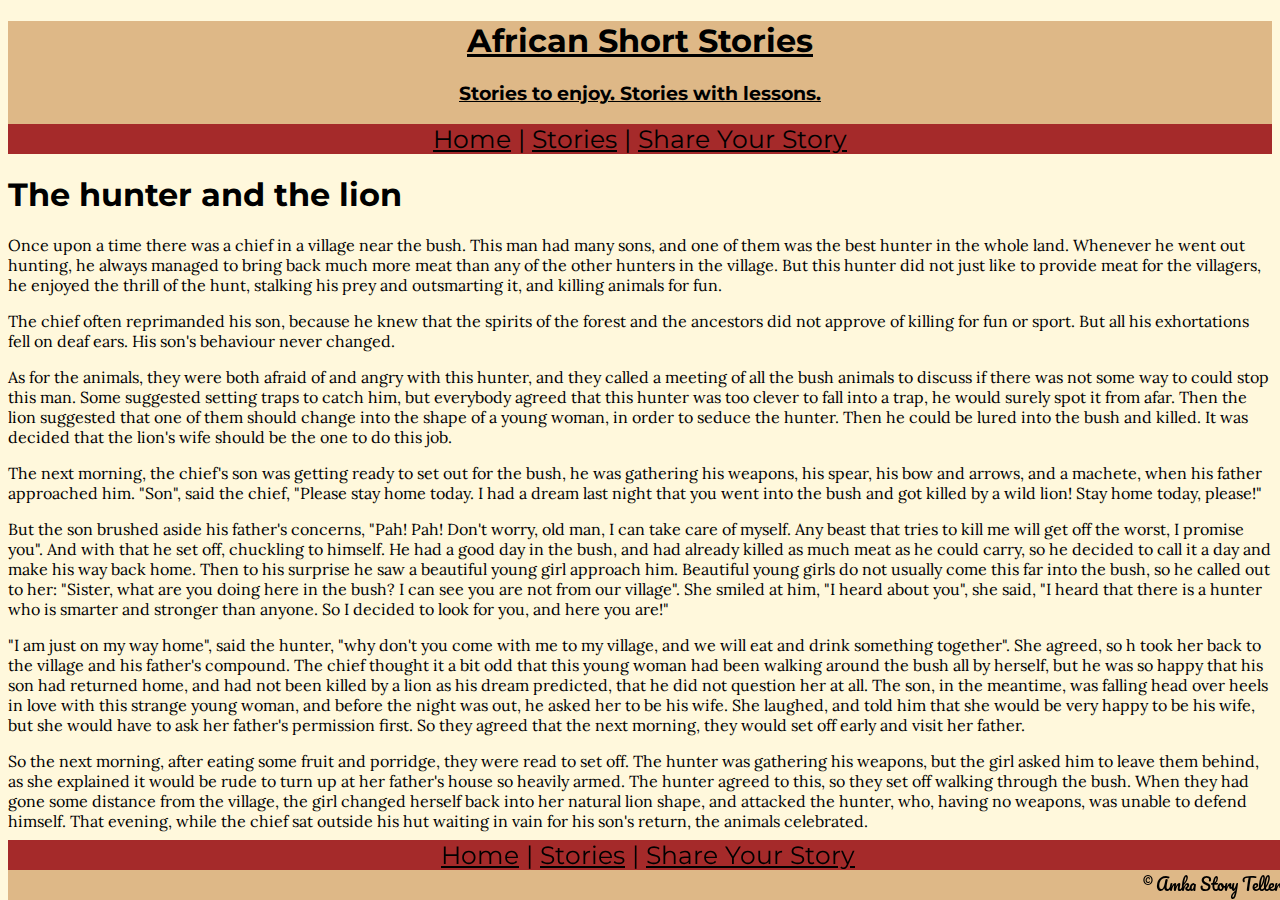
<file: hunterandlion.html>
<!DOCTYPE html>

<html>

<head>
  <meta chartype="utp-8">
  <title>African Short Stories</title>
    <link rel="stylesheet" href="stylesheet.css">
</head>

<body>

<header>
   <a href="index.html"><a href="index.html"><h1>African Short Stories</h1>
   <h3>Stories to enjoy. Stories with lessons. </h3></a></a>
   <nav>
      <a href="index.html">Home</a>                     |
      <a href="stories.html">Stories</a>     |
      <a href="contact.html">Share Your Story</a>
   </nav>
</header>
<h1>The hunter and the lion</h1>

<p>Once upon a time there was a chief in a village near the bush. This man had many sons, and one of them was the best hunter in the whole land. Whenever he went out hunting, he always managed to bring back much more meat than any of the other hunters in the village. But this hunter did not just like to provide meat for the villagers, he enjoyed the thrill of the hunt, stalking his prey and outsmarting it, and killing animals for fun.</p>



<p>The chief often reprimanded his son, because he knew that the spirits of the forest and the ancestors did not approve of killing for fun or sport. But all his exhortations fell on deaf ears. His son&apos;s behaviour never changed.</p>

<p>As for the animals, they were both afraid of and angry with this hunter, and they called a meeting of all the bush animals to discuss if there was not some way to could stop this man. Some suggested setting traps to catch him, but everybody agreed that this hunter was too clever to fall into a trap, he would surely spot it from afar. Then the lion suggested that one of them should change into the shape of a young woman, in order to seduce the hunter. Then he could be lured into the bush and killed. It was decided that the lion&apos;s wife should be the one to do this job.</p>

<p>The next morning, the chief&apos;s son was getting ready to set out for the bush, he was gathering his weapons, his spear, his bow and arrows, and a machete, when his father approached him. &quot;Son&quot;, said the chief, &quot;Please stay home today. I had a dream last night that you went into the bush and got killed by a wild lion! Stay home today, please!&quot;</p>

<p>But the son brushed aside his father&apos;s concerns, &quot;Pah! Pah! Don&apos;t worry, old man, I can take care of myself. Any beast that tries to kill me will get off the worst, I promise you&quot;. And with that he set off, chuckling to himself. He had a good day in the bush, and had already killed as much meat as he could carry, so he decided to call it a day and make his way back home. Then to his surprise he saw a beautiful young girl approach him. Beautiful young girls do not usually come this far into the bush, so he called out to her: &quot;Sister, what are you doing here in the bush? I can see you are not from our village&quot;. She smiled at him, &quot;I heard about you&quot;, she said, &quot;I heard that there is a hunter who is smarter and stronger than anyone. So I decided to look for you, and here you are!&quot;</p>

<p>&quot;I am just on my way home&quot;, said the hunter, &quot;why don&apos;t you come with me to my village, and we will eat and drink something together&quot;. She agreed, so h took her back to the village and his father&apos;s compound. The chief thought it a bit odd that this young woman had been walking around the bush all by herself, but he was so happy that his son had returned home, and had not been killed by a lion as his dream predicted, that he did not question her at all. The son, in the meantime, was falling head over heels in love with this strange young woman, and before the night was out, he asked her to be his wife. She laughed, and told him that she would be very happy to be his wife, but she would have to ask her father&apos;s permission first. So they agreed that the next morning, they would set off early and visit her father.</p>

<p>So the next morning, after eating some fruit and porridge, they were read to set off. The hunter was gathering his weapons, but the girl asked him to leave them behind, as she explained it would be rude to turn up at her father&apos;s house so heavily armed. The hunter agreed to this, so they set off walking through the bush. When they had gone some distance from the village, the girl changed herself back into her natural lion shape, and attacked the hunter, who, having no weapons, was unable to defend himself. That evening, while the chief sat outside his hut waiting in vain for his son&apos;s return, the animals celebrated.</p>

</body>

<footer>
    <nav>
      <a href="index.html">Home</a>                     |
      <a href="stories.html">Stories</a>     |
      <a href="contact.html">Share Your Story</a>
   </nav>
    &copy; Amka Story Tellers</footer>

</html>
</file>
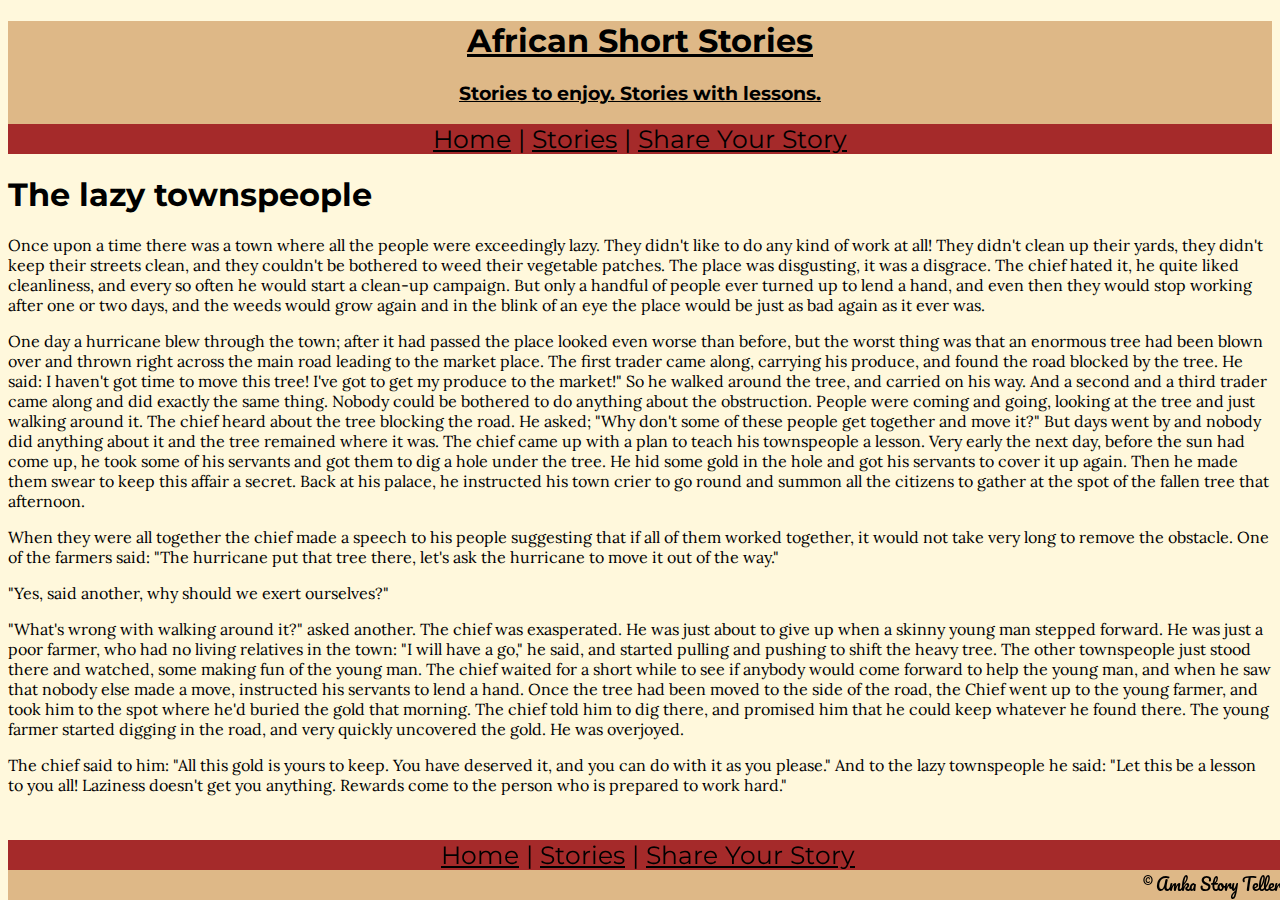
<file: lazytown.html>
<!DOCTYPE html>

<html>

<head>
  <meta chartype="utp-8">
  <title>African Short Stories</title>
    <link rel="stylesheet" href="stylesheet.css">
</head>

<body>

<header>
   <a href="index.html"><a href="index.html"><h1>African Short Stories</h1>
   <h3>Stories to enjoy. Stories with lessons. </h3></a></a>
   <nav>
      <a href="index.html">Home</a>                     |
      <a href="stories.html">Stories</a>     |
      <a href="contact.html">Share Your Story</a>
   </nav>
</header>
<h1>The lazy townspeople</h1>

<p>Once upon a time there was a town where all the people were exceedingly lazy. They didn&apos;t like to do any kind of work at all! They didn&apos;t clean up their yards, they didn&apos;t keep their streets clean, and they couldn&apos;t be bothered to weed their vegetable patches. The place was disgusting, it was a disgrace. The chief hated it, he quite liked cleanliness, and every so often he would start a clean-up campaign. But only a handful of people ever turned up to lend a hand, and even then they would stop working after one or two days, and the weeds would grow again and in the blink of an eye the place would be just as bad again as it ever was.</p>

<p>One day a hurricane blew through the town; after it had passed the place looked even worse than before, but the worst thing was that an enormous tree had been blown over and thrown right across the main road leading to the market place. The first trader came along, carrying his produce, and found the road blocked by the tree. He said: I haven&apos;t got time to move this tree! I&apos;ve got to get my produce to the market!&quot; So he walked around the tree, and carried on his way. And a second and a third trader came along and did exactly the same thing. Nobody could be bothered to do anything about the obstruction. People were coming and going, looking at the tree and just walking around it. The chief heard about the tree blocking the road. He asked; &quot;Why don&apos;t some of these people get together and move it?&quot; But days went by and nobody did anything about it and the tree remained where it was. The chief came up with a plan to teach his townspeople a lesson. Very early the next day, before the sun had come up, he took some of his servants and got them to dig a hole under the tree. He hid some gold in the hole and got his servants to cover it up again. Then he made them swear to keep this affair a secret. Back at his palace, he instructed his town crier to go round and summon all the citizens to gather at the spot of the fallen tree that afternoon.</p>

<p>When they were all together the chief made a speech to his people suggesting that if all of them worked together, it would not take very long to remove the obstacle. One of the farmers said: &quot;The hurricane put that tree there, let&apos;s ask the hurricane to move it out of the way.&quot;</p>

<p>&quot;Yes, said another, why should we exert ourselves?&quot;</p>

<p>&quot;What&apos;s wrong with walking around it?&quot; asked another. The chief was exasperated. He was just about to give up when a skinny young man stepped forward. He was just a poor farmer, who had no living relatives in the town: &quot;I will have a go,&quot; he said, and started pulling and pushing to shift the heavy tree. The other townspeople just stood there and watched, some making fun of the young man. The chief waited for a short while to see if anybody would come forward to help the young man, and when he saw that nobody else made a move, instructed his servants to lend a hand. Once the tree had been moved to the side of the road, the Chief went up to the young farmer, and took him to the spot where he&apos;d buried the gold that morning. The chief told him to dig there, and promised him that he could keep whatever he found there. The young farmer started digging in the road, and very quickly uncovered the gold. He was overjoyed.</p>

<p>The chief said to him: &quot;All this gold is yours to keep. You have deserved it, and you can do with it as you please.&quot; And to the lazy townspeople he said: &quot;Let this be a lesson to you all! Laziness doesn&apos;t get you anything. Rewards come to the person who is prepared to work hard.&quot;</p>

</body>

<footer>
    <nav>
      <a href="index.html">Home</a>                     |
      <a href="stories.html">Stories</a>     |
      <a href="contact.html">Share Your Story</a>
   </nav>
    &copy; Amka Story Tellers</footer>

</html>
</file>
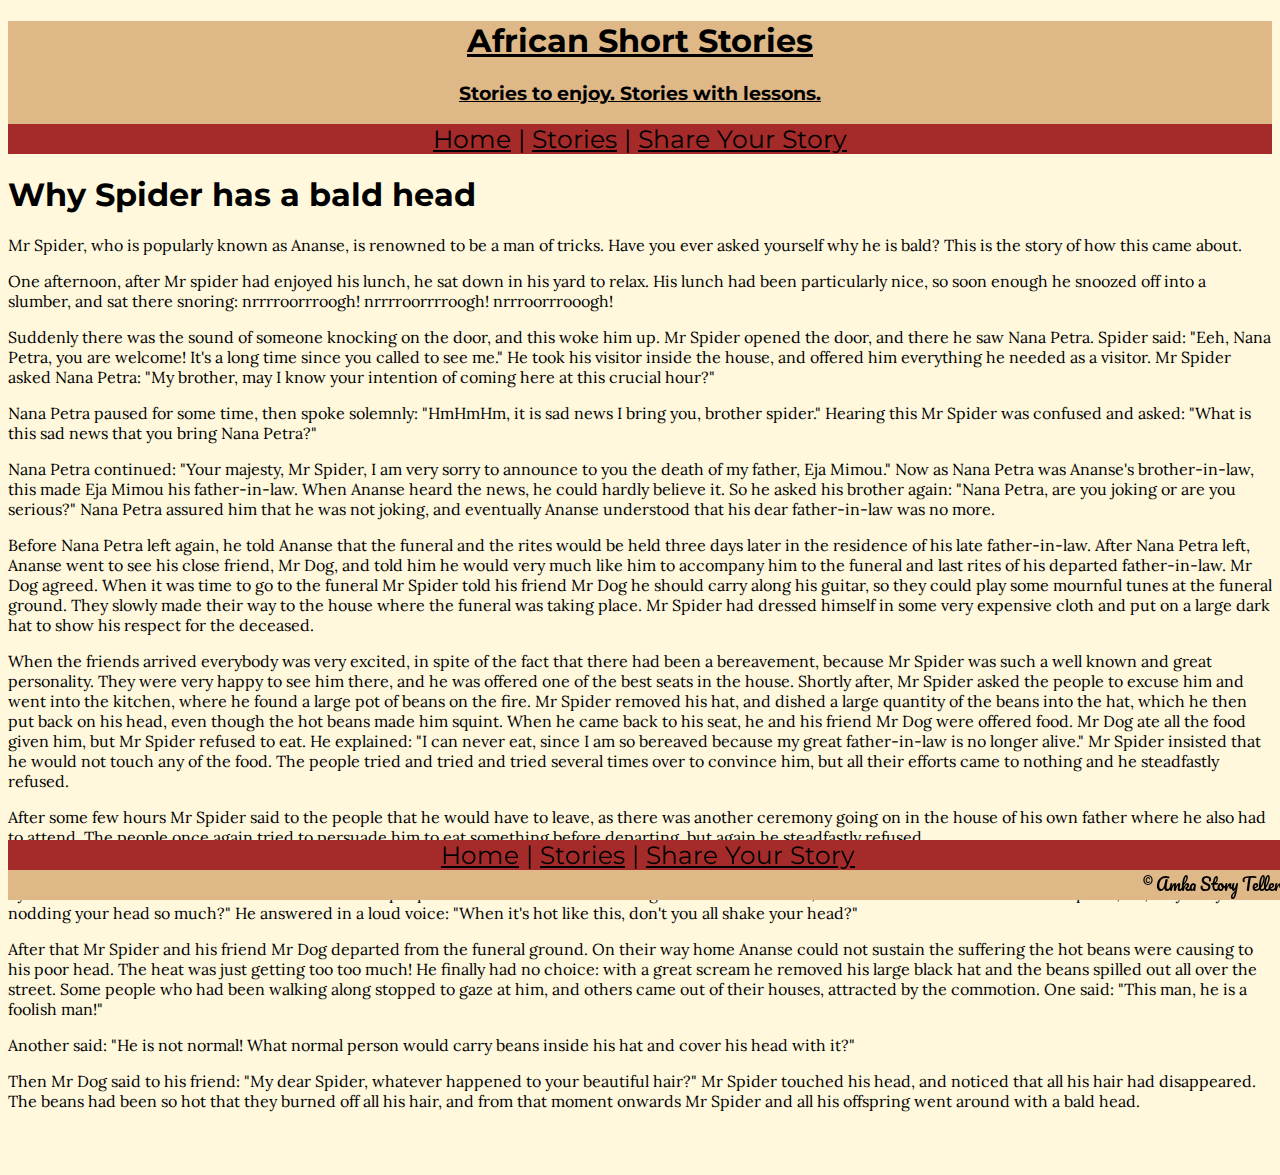
<file: spiderhead.html>
<!DOCTYPE html>

<html>

<head>
  <meta chartype="utp-8">
  <title>African Short Stories</title>
    <link rel="stylesheet" href="stylesheet.css">
</head>

<body>

<header>
   <a href="index.html"><a href="index.html"><h1>African Short Stories</h1>
   <h3>Stories to enjoy. Stories with lessons. </h3></a></a>
   <nav>
      <a href="index.html">Home</a>                     |
      <a href="stories.html">Stories</a>     |
      <a href="contact.html">Share Your Story</a>
   </nav>
</header>
<h1>Why Spider has a bald head</h1>

<p>Mr Spider, who is popularly known as Ananse, is renowned to be a man of tricks. Have you ever asked yourself why he is bald? This is the story of how this came about.</p>

<p>One afternoon, after Mr spider had enjoyed his lunch, he sat down in his yard to relax. His lunch had been particularly nice, so soon enough he snoozed off into a slumber, and sat there snoring: nrrrroorrroogh! nrrrroorrrroogh! nrrroorrrooogh!</p>

<p>Suddenly there was the sound of someone knocking on the door, and this woke him up. Mr Spider opened the door, and there he saw Nana Petra. Spider said: &quot;Eeh, Nana Petra, you are welcome! It&apos;s a long time since you called to see me.&quot; He took his visitor inside the house, and offered him everything he needed as a visitor. Mr Spider asked Nana Petra: &quot;My brother, may I know your intention of coming here at this crucial hour?&quot;</p>

<p>Nana Petra paused for some time, then spoke solemnly: &quot;HmHmHm, it is sad news I bring you, brother spider.&quot; Hearing this Mr Spider was confused and asked: &quot;What is this sad news that you bring Nana Petra?&quot;</p>

<p>Nana Petra continued: &quot;Your majesty, Mr Spider, I am very sorry to announce to you the death of my father, Eja Mimou.&quot; Now as Nana Petra was Ananse&apos;s brother-in-law, this made Eja Mimou his father-in-law. When Ananse heard the news, he could hardly believe it. So he asked his brother again: &quot;Nana Petra, are you joking or are you serious?&quot; Nana Petra assured him that he was not joking, and eventually Ananse understood that his dear father-in-law was no more.</p>

<p>Before Nana Petra left again, he told Ananse that the funeral and the rites would be held three days later in the residence of his late father-in-law. After Nana Petra left, Ananse went to see his close friend, Mr Dog, and told him he would very much like him to accompany him to the funeral and last rites of his departed father-in-law. Mr Dog agreed. When it was time to go to the funeral Mr Spider told his friend Mr Dog he should carry along his guitar, so they could play some mournful tunes at the funeral ground. They slowly made their way to the house where the funeral was taking place. Mr Spider had dressed himself in some very expensive cloth and put on a large dark hat to show his respect for the deceased.</p>

<p>When the friends arrived everybody was very excited, in spite of the fact that there had been a bereavement, because Mr Spider was such a well known and great personality. They were very happy to see him there, and he was offered one of the best seats in the house. Shortly after, Mr Spider asked the people to excuse him and went into the kitchen, where he found a large pot of beans on the fire. Mr Spider removed his hat, and dished a large quantity of the beans into the hat, which he then put back on his head, even though the hot beans made him squint. When he came back to his seat, he and his friend Mr Dog were offered food. Mr Dog ate all the food given him, but Mr Spider refused to eat. He explained: &quot;I can never eat, since I am so bereaved because my great father-in-law is no longer alive.&quot; Mr Spider insisted that he would not touch any of the food. The people tried and tried and tried several times over to convince him, but all their efforts came to nothing and he steadfastly refused.</p>

<p>After some few hours Mr Spider said to the people that he would have to leave, as there was another ceremony going on in the house of his own father where he also had to attend. The people once again tried to persuade him to eat something before departing, but again he steadfastly refused.</p>

<p>While Mr Spider had been talking to the people, he had been nodding his head. He didn&apos;t want to nod his head, but he couldn&apos;t help it, the movement was forced on him by the heat of the beans inside his hat. Some of the people noticed that he was nodding his head rather a lot, and one of them asked: &quot;Dear Mr Spider, Sir, why are you nodding your head so much?&quot; He answered in a loud voice: &quot;When it&apos;s hot like this, don&apos;t you all shake your head?&quot;</p>

<p>After that Mr Spider and his friend Mr Dog departed from the funeral ground. On their way home Ananse could not sustain the suffering the hot beans were causing to his poor head. The heat was just getting too too much! He finally had no choice: with a great scream he removed his large black hat and the beans spilled out all over the street. Some people who had been walking along stopped to gaze at him, and others came out of their houses, attracted by the commotion. One said: &quot;This man, he is a foolish man!&quot;</p>

<p>Another said: &quot;He is not normal! What normal person would carry beans inside his hat and cover his head with it?&quot;</p>

<p>Then Mr Dog said to his friend: &quot;My dear Spider, whatever happened to your beautiful hair?&quot; Mr Spider touched his head, and noticed that all his hair had disappeared. The beans had been so hot that they burned off all his hair, and from that moment onwards Mr Spider and all his offspring went around with a bald head.</p>

</body>

<footer>
    <nav>
      <a href="index.html">Home</a>                     |
      <a href="stories.html">Stories</a>     |
      <a href="contact.html">Share Your Story</a>
   </nav>
    &copy; Amka Story Tellers</footer>

</html>
</file>
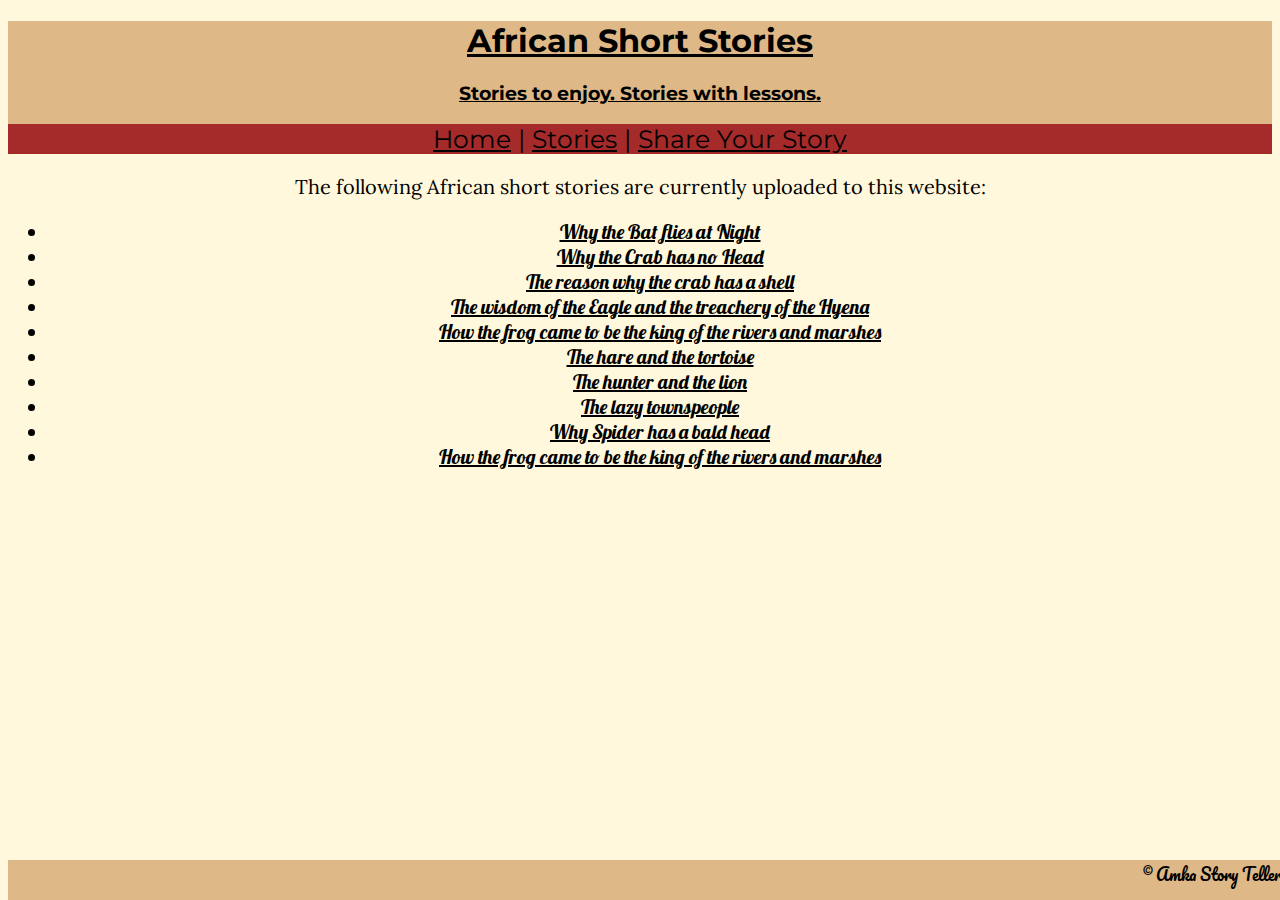
<file: stories.html>
<!DOCTYPE html>

<html>

<head>
  <meta chartype="utp-8">
  <title>African Short Stories</title>
    <link rel="stylesheet" href="stylesheet.css">
</head>

<body>

<header>
   <a href="index.html"><a href="index.html"><h1>African Short Stories</h1>
   <h3>Stories to enjoy. Stories with lessons. </h3></a></a>
   <nav>
      <a href="index.html">Home</a>                     |
      <a href="stories.html">Stories</a>     |
      <a href="contact.html">Share Your Story</a>
   </nav>
</header>
<p class="center story">The following African short stories are currently uploaded to this website:</p>
    <ul class="center story">
        <li><a href="bat.html">Why the Bat flies at Night</a></li>
        <li><a href="crabhead.html">Why the Crab has no Head</a></li>
        <li><a href="crabshell.html">The reason why the crab has a shell</a></li>
        <li><a href="eaglenhyena.html">The wisdom of the Eagle and the treachery of the Hyena</a></li>
        <li><a href="frogking.html">How the frog came to be the king of the rivers and marshes</a></li>
        <li><a href="harentortoise.html">The hare and the tortoise</a></li>
        <li><a href="hunternlion.html">The hunter and the lion</a></li>
        <li><a href="lazytown.html">The lazy townspeople</a></li>
        <li><a href="spiderhead.html">Why Spider has a bald head</a></li>
        <li><a href="tortoisescars.html">How the frog came to be the king of the rivers and marshes</a></li>
    </ul>







</body>


<footer class="foot">&copy; Amka Story Tellers</footer>

</html>
</file>
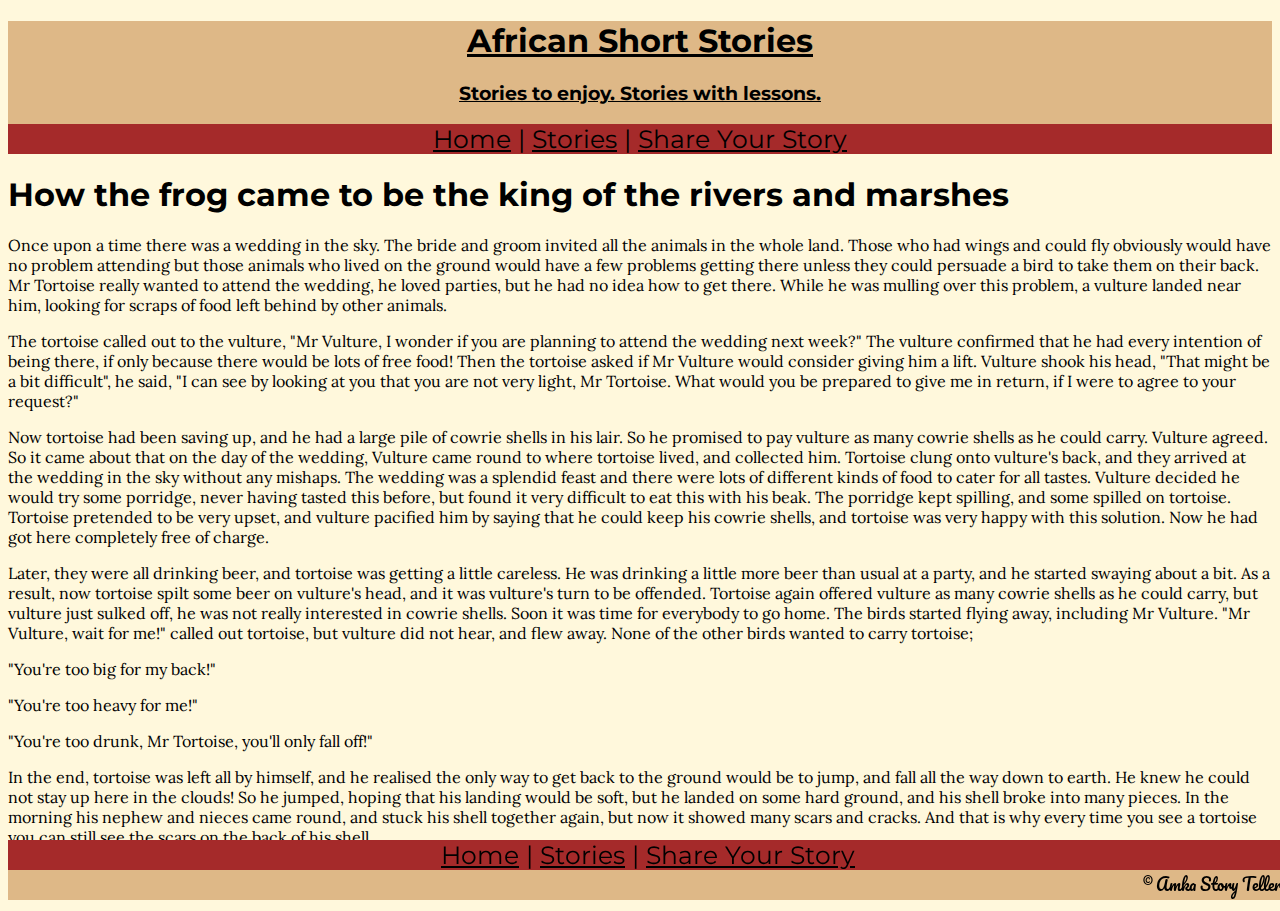
<file: tortoisescars.html>
<!DOCTYPE html>

<html>

<head>
  <meta chartype="utp-8">
  <title>African Short Stories</title>
    <link rel="stylesheet" href="stylesheet.css">
</head>

<body>

<header>
   <a href="index.html"><a href="index.html"><h1>African Short Stories</h1>
   <h3>Stories to enjoy. Stories with lessons. </h3></a></a>
   <nav>
      <a href="index.html">Home</a>                     |
      <a href="stories.html">Stories</a>     |
      <a href="contact.html">Share Your Story</a>
   </nav>
</header>
<h1>How the frog came to be the king of the rivers and marshes</h1>

<p>Once upon a time there was a wedding in the sky. The bride and groom invited all the animals in the whole land. Those who had wings and could fly obviously would have no problem attending but those animals who lived on the ground would have a few problems getting there unless they could persuade a bird to take them on their back. Mr Tortoise really wanted to attend the wedding, he loved parties, but he had no idea how to get there. While he was mulling over this problem, a vulture landed near him, looking for scraps of food left behind by other animals.</p>

<p>The tortoise called out to the vulture, &quot;Mr Vulture, I wonder if you are planning to attend the wedding next week?&quot; The vulture confirmed that he had every intention of being there, if only because there would be lots of free food! Then the tortoise asked if Mr Vulture would consider giving him a lift. Vulture shook his head, &quot;That might be a bit difficult&quot;, he said, &quot;I can see by looking at you that you are not very light, Mr Tortoise. What would you be prepared to give me in return, if I were to agree to your request?&quot;</p>

<p>Now tortoise had been saving up, and he had a large pile of cowrie shells in his lair. So he promised to pay vulture as many cowrie shells as he could carry. Vulture agreed. So it came about that on the day of the wedding, Vulture came round to where tortoise lived, and collected him. Tortoise clung onto vulture&apos;s back, and they arrived at the wedding in the sky without any mishaps. The wedding was a splendid feast and there were lots of different kinds of food to cater for all tastes. Vulture decided he would try some porridge, never having tasted this before, but found it very difficult to eat this with his beak. The porridge kept spilling, and some spilled on tortoise. Tortoise pretended to be very upset, and vulture pacified him by saying that he could keep his cowrie shells, and tortoise was very happy with this solution. Now he had got here completely free of charge.</p>

<p>Later, they were all drinking beer, and tortoise was getting a little careless. He was drinking a little more beer than usual at a party, and he started swaying about a bit. As a result, now tortoise spilt some beer on vulture&apos;s head, and it was vulture&apos;s turn to be offended. Tortoise again offered vulture as many cowrie shells as he could carry, but vulture just sulked off, he was not really interested in cowrie shells. Soon it was time for everybody to go home. The birds started flying away, including Mr Vulture. &quot;Mr Vulture, wait for me!&quot; called out tortoise, but vulture did not hear, and flew away. None of the other birds wanted to carry tortoise;</p>

<p>&quot;You&apos;re too big for my back!&quot;</p>

<p>&quot;You&apos;re too heavy for me!&quot;</p>

<p>&quot;You&apos;re too drunk, Mr Tortoise, you&apos;ll only fall off!&quot;</p>

<p>In the end, tortoise was left all by himself, and he realised the only way to get back to the ground would be to jump, and fall all the way down to earth. He knew he could not stay up here in the clouds! So he jumped, hoping that his landing would be soft, but he landed on some hard ground, and his shell broke into many pieces. In the morning his nephew and nieces came round, and stuck his shell together again, but now it showed many scars and cracks. And that is why every time you see a tortoise you can still see the scars on the back of his shell.</p>

</body>

<footer>
    <nav>
      <a href="index.html">Home</a>                     |
      <a href="stories.html">Stories</a>     |
      <a href="contact.html">Share Your Story</a>
   </nav>
    &copy; Amka Story Tellers</footer>

</html>
</file>
<file: stylesheet.css>
@import url(https://fonts.googleapis.com/css?family=Montserrat|Lora|Pacifico|Lobster);


*,
*:before,
*:after{
    box-sizing: border-box;
}
body{
    font-family: 'Lora', serif;
    background-color: cornsilk;
    padding-bottom: 40px;
}
h1, h2, h3, h4, h5, h6, nav{
    font-family: 'Montserrat', sans-serif;
}
footer{
    background-color: burlywood;
    font-family: 'Pacifico', cursive;
    clear: both;
    text-align: right;
    height: 60px;
    bottom: 0;
    width: 100%;
    position:fixed;
}
ol, ul{
    font-family: 'Lobster', cursive;
}
a{
    color: black;
}
section{
    float: left; 
    clear: left;
}
aside{
    float: inherit;
}
header{
    background-color: burlywood;
    color: black;
    }
nav{
    font-size: 25px;
    background-color: brown;
}
header, nav{
     text-align: center;
}
fieldset{
    width: 480px;
    margin: 0;
    
}
.center{
    text-align: center;
}
#email{
    text-align: center;
    font-size: 28px;
    overflow-x: auto;
}
textarea{
    margin: 0;
    width: 400px;
    height: 120px;
}
.story{
    font-size: 20px;
}
.foot{
    height: 40px;
    bottom: 0;
    width: 100%;
    position: absolute;
}
</file>
